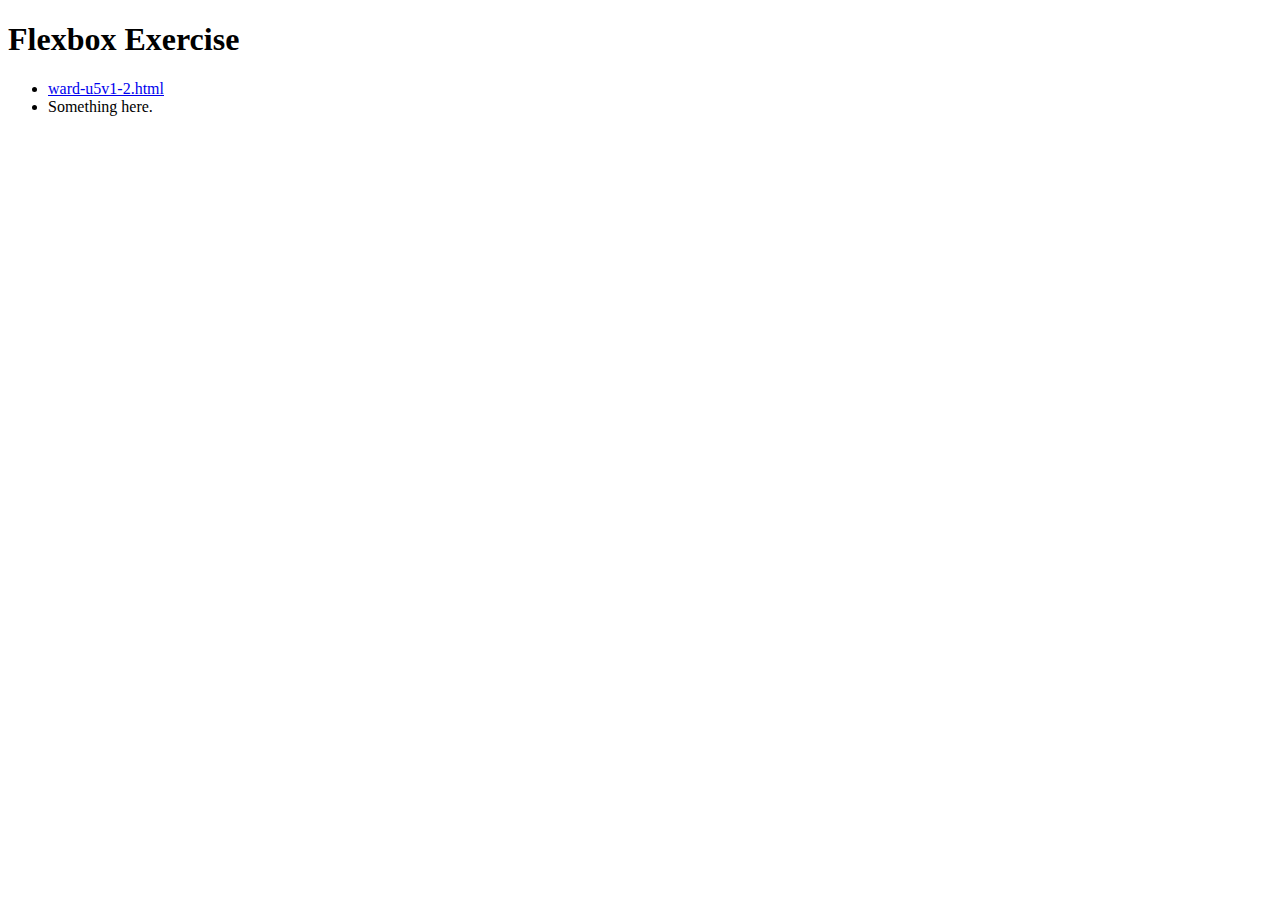
<file: index.html>
<!doctype html>
<head>

</head>
<body>
  <header class="page-header">
    <h1>Flexbox Exercise</h1>
    <nav>
      <ul>
        <li><a href="ward-u5v1-2.html">ward-u5v1-2.html</a></li>
        <li>
          Something here.
        </li>
      </ul>
    </nav>
  </header>
</body>
</html>
</file>
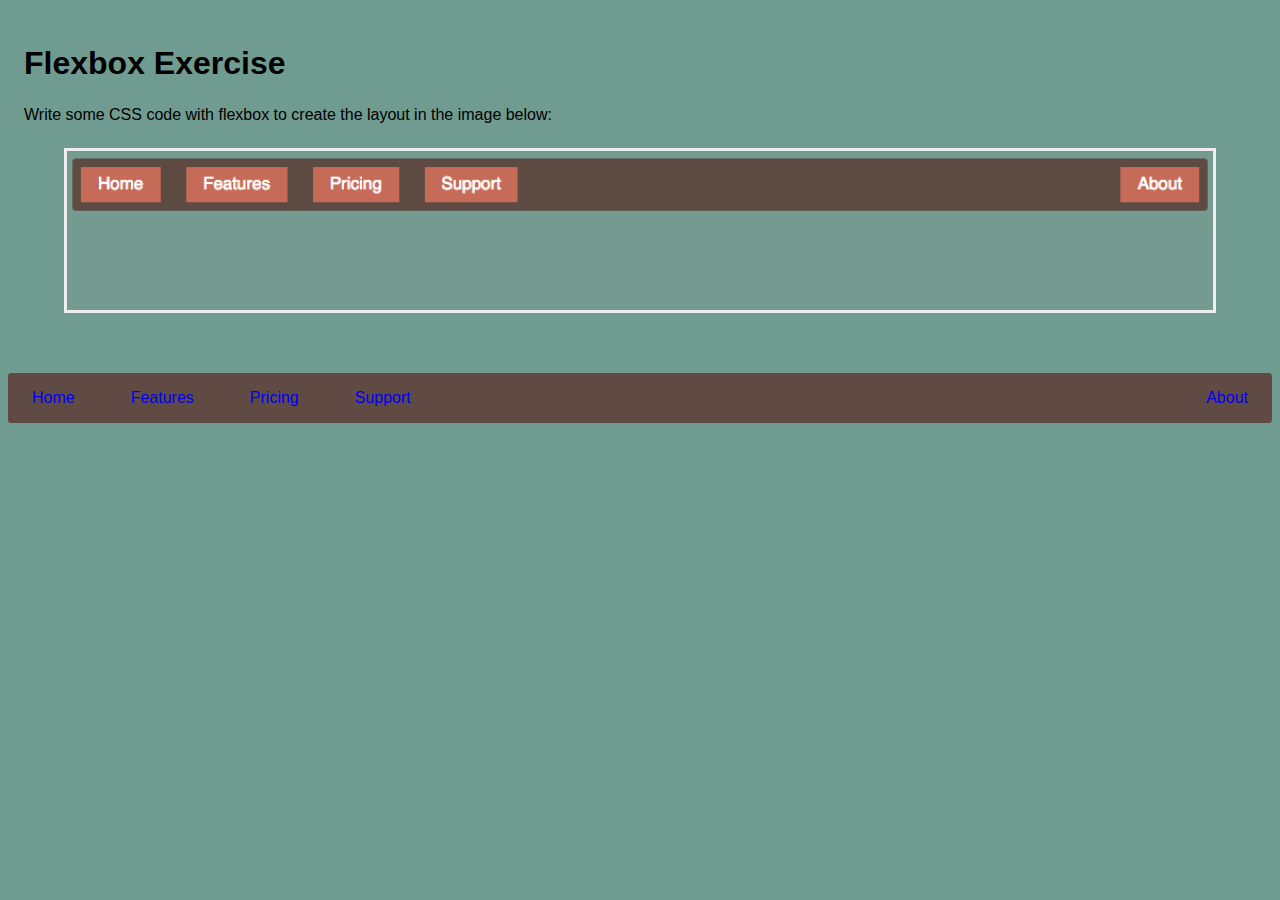
<file: ward-u5v1-2.html>
<!doctype html>
  <head>
    <link rel="stylesheet" type="text/css" href="assets/css/u5v1-2.css" />
  </head>
  <body>
    <header>
      <h1>Flexbox Exercise</h1>
      <p>
        Write some CSS code with flexbox to create the layout in the image below:
      </p>
      <figure>
        <img class="flex-nav" alt="Example image for flexbox exercise." src="assets/img/u5-flexbox-nav-exercise.png" />
      </figure>
    </header>
    <div class="container">
      <nav>
        <ul class="site-nav">
          <li><a href="index.html">Home</a></li>
          <li><a href="features.html">Features</a></li>
          <li><a href="pricing.html">Pricing</a></li>
          <li><a href="support.html">Support</a></li>
          <li class="nav-right">
            <a href="about.html">About</a>
          </li>
        </ul>
      </nav>
    </div>
  </body>
</html>
</file>
<file: assets/css/u5v1-2.css>
html {
  box-sizing: border-box;
}

*, ::before, ::after {
  box-sizing: inherit;
}

body {
  background-color: #709b90;
  font-family: Helvetica, Arial, sans-serif;
}

body * + * {
  margin-top: 1.5em;
}

.site-nav{
  display: flex;
  padding: .5em;
  background-color: #5f4b44;
  list-style-type: none;
  border-radius: .2em;
}

.site-nav > li {
  margin-top: 0;
}

.site-nav > li > a {
  display: block;
  padding: .5em 1em;
  background-color: #cc6b5a
  color: white;
  text-decoration: none;
}

.site-nav > li + li {
  margin-left: 1.5em;
}

.site-nav > .nav-right {
  margin-left: auto;
}

header {
  padding: 1em;
}
img.flex-nav {
  width: 100%;
  border: 3px solid #eeeeee;
}
</file>
